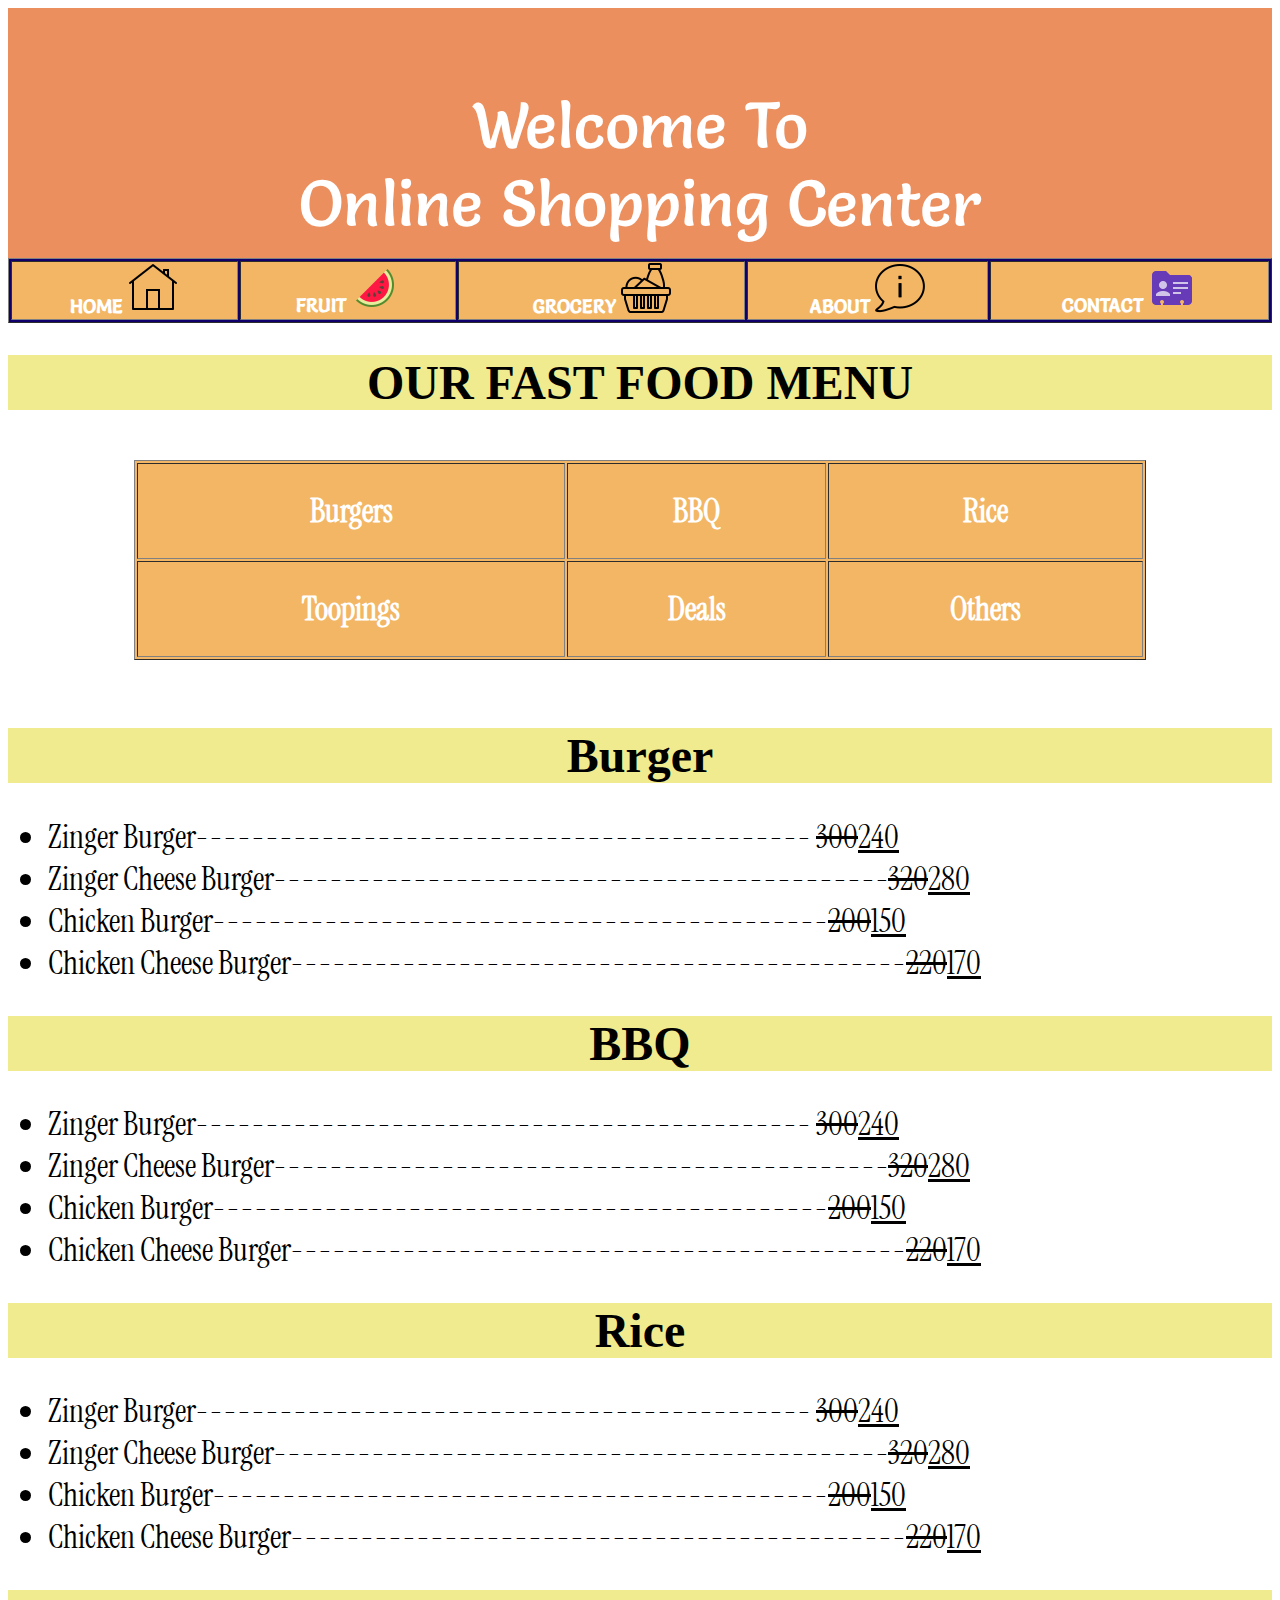
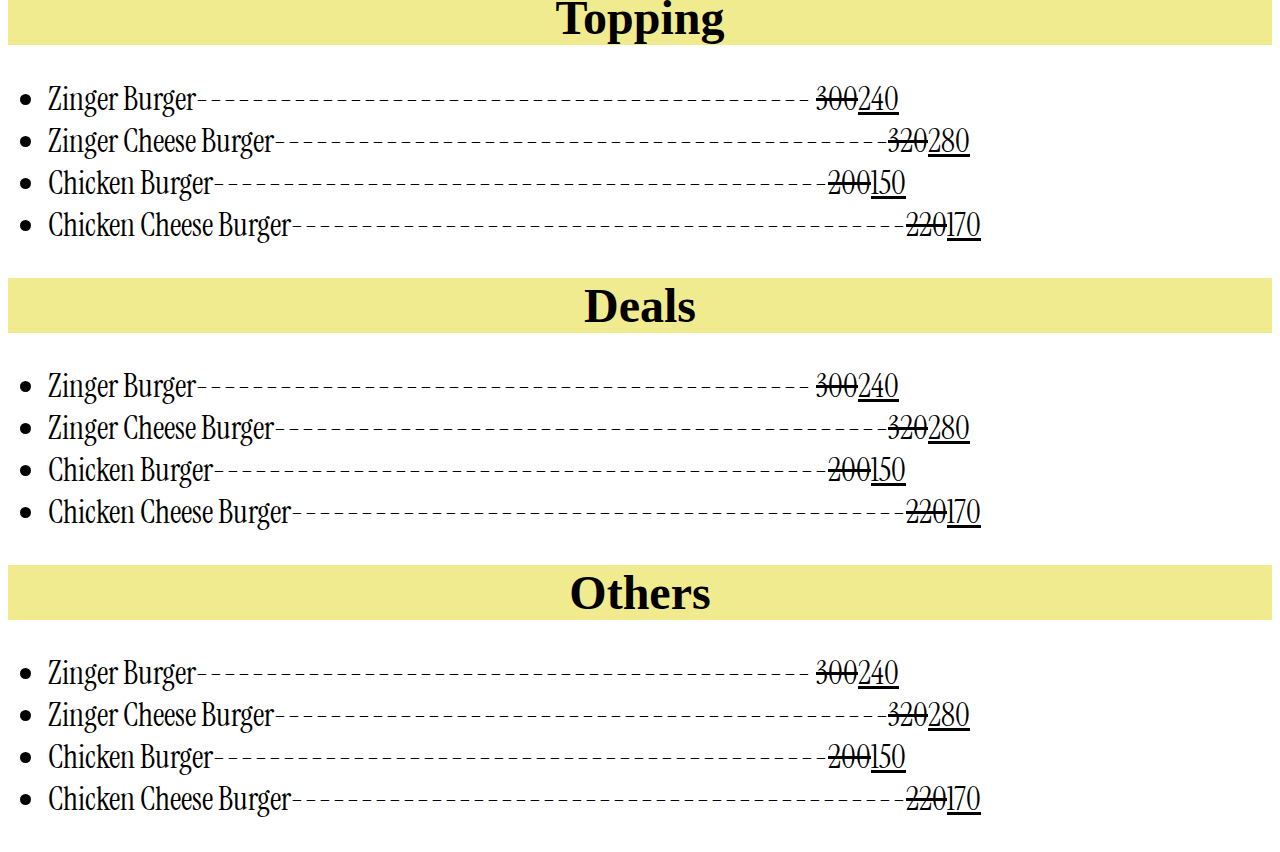
<file: index.html>
<!DOCTYPE html>
<html lang="en">
<head>
    <meta charset="UTF-8">
    <meta name="viewport" content="width=device-width, initial-scale=1.0">
    <title>Online Shop</title>
    <link rel="stylesheet" href="style.css">
    <link rel="preconnect" href="https://fonts.googleapis.com">
<link rel="preconnect" href="https://fonts.gstatic.com" crossorigin>
<link href="https://fonts.googleapis.com/css2?family=Bungee+Spice&family=Ubuntu:ital@1&display=swap" rel="stylesheet">
</head>
<body>

           <div class="welcome">
            <br>
            Welcome To <br> Online Shopping Center
        </div> 
        

        <table border="1" style="height: 50px; width: 100%; text-align: center; background-color: #10006B; color: white; font-size: larger;">
        <tr>
            <td class="second"><a href="index.html" class="sec">HOME <img src="Images/home.png" alt=""></a></td>
            <td class="second"><a href="fruits.html" class="sec">FRUIT <img src="Images/icons8-fruit-48.png" alt=""></a></td>
            <td class="second"><a href="GROCERY.HTML" class="sec">GROCERY <img src="Images/grocery.png" alt=""></a></td>
            <td class="second"><a href="about.html" class="sec">ABOUT <img src="Images/about.png" alt=""></a></td>
            <td class="second"><a href="contact.html" class="sec">CONTACT <img src="Images/icons8-contact-48.png" alt=""></a></td>
        </tr>
    </table>
  
    <h1>OUR FAST FOOD MENU</h1>
    <br>
    <table class="main" border="1" align="center">
        <tr>
            <td><a href="#burger">Burgers</td></a>
            <td><a href="#bbq">BBQ</td></a>
            <td><a href="#rice">Rice</td></a>
        </tr>
        <tr>
            <td><a href="#topping">Toopings</td></a>
            <td><a href="#deals">Deals</td></a>
            <td><a href="#others">Others</td></a>
        </tr>
    </table>

    <br><br>
    <h1  id="burger">Burger</h1>
<ul class="ul1">
    <li>Zinger Burger-------------------------------------------- <del>300</del><ins>240</ins> </li>
    <li>Zinger Cheese Burger--------------------------------------------<del>320</del><ins>280</ins></li>
    <li>Chicken Burger--------------------------------------------<del>200</del><ins>150</ins></li>
    <li>Chicken Cheese Burger--------------------------------------------<del>220</del><ins>170</ins></li>
</ul>
    <h1 id="bbq">BBQ</h1>
<ul class="ul1" >
    <li>Zinger Burger-------------------------------------------- <del>300</del><ins>240</ins> </li>
    <li>Zinger Cheese Burger--------------------------------------------<del>320</del><ins>280</ins></li>
    <li>Chicken Burger--------------------------------------------<del>200</del><ins>150</ins></li>
    <li>Chicken Cheese Burger--------------------------------------------<del>220</del><ins>170</ins></li>
</ul>

<h1 id="rice">Rice</h1>
<ul class="ul1" >
    <li>Zinger Burger-------------------------------------------- <del>300</del><ins>240</ins> </li>
    <li>Zinger Cheese Burger--------------------------------------------<del>320</del><ins>280</ins></li>
    <li>Chicken Burger--------------------------------------------<del>200</del><ins>150</ins></li>
    <li>Chicken Cheese Burger--------------------------------------------<del>220</del><ins>170</ins></li>
</ul>

<h1 id="Topping">Topping</h1>
<ul class="ul1" >
    <li>Zinger Burger-------------------------------------------- <del>300</del><ins>240</ins> </li>
    <li>Zinger Cheese Burger--------------------------------------------<del>320</del><ins>280</ins></li>
    <li>Chicken Burger--------------------------------------------<del>200</del><ins>150</ins></li>
    <li>Chicken Cheese Burger--------------------------------------------<del>220</del><ins>170</ins></li>
</ul>

<h1 id="deals">Deals</h1>
<ul class="ul1" >
    <li>Zinger Burger-------------------------------------------- <del>300</del><ins>240</ins> </li>
    <li>Zinger Cheese Burger--------------------------------------------<del>320</del><ins>280</ins></li>
    <li>Chicken Burger--------------------------------------------<del>200</del><ins>150</ins></li>
    <li>Chicken Cheese Burger--------------------------------------------<del>220</del><ins>170</ins></li>
</ul>
<h1 id="others">Others</h1>
<ul class="ul1" >
    <li>Zinger Burger-------------------------------------------- <del>300</del><ins>240</ins> </li>
    <li>Zinger Cheese Burger--------------------------------------------<del>320</del><ins>280</ins></li>
    <li>Chicken Burger--------------------------------------------<del>200</del><ins>150</ins></li>
    <li>Chicken Cheese Burger--------------------------------------------<del>220</del><ins>170</ins></li>
</ul>

</body>
</html>
</file>
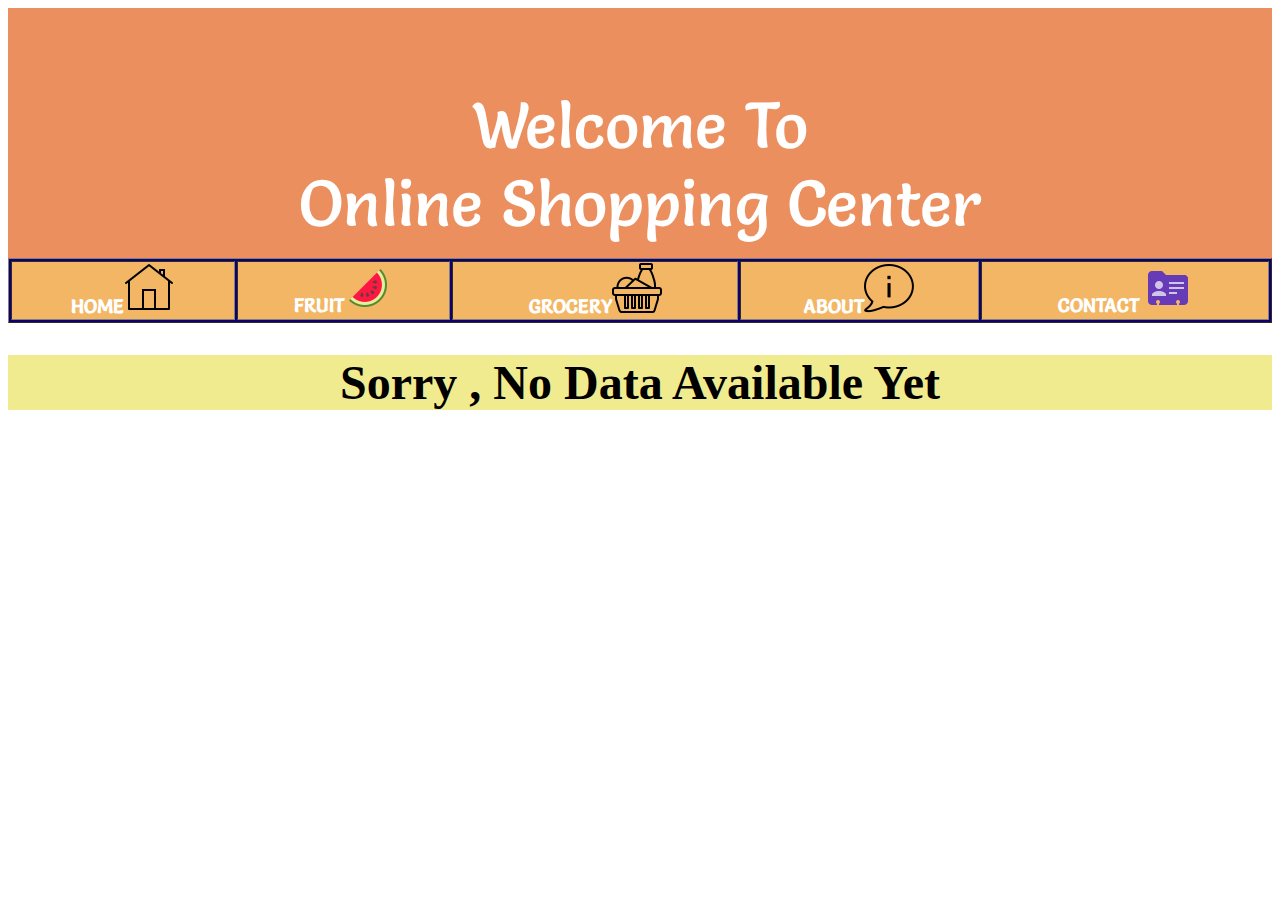
<file: about.html>
<!DOCTYPE html>
<html lang="en">
<head>
    <meta charset="UTF-8">
    <meta name="viewport" content="width=device-width, initial-scale=1.0">
    <title>About</title>
    <link rel="stylesheet" href="style.css">
</head>
<body>
    
    <div class="welcome">
        <br>
        Welcome To <br> Online Shopping Center
    </div> 
    

    <table border="1" style="height: 50px; width: 100%; text-align: center; background-color: #10006B; color: white; font-size: larger;">
    <tr>
        <td class="second"><a class="sec" href="index.html" style="text-decoration: none;">HOME<img src="Images/home.png" alt=""></a></a></td>
        <td class="second"><a class="sec" href="fruits.html">FRUIT<img src="Images/icons8-fruit-48.png" alt=""></a></td></a></td>
        <td class="second"><a class="sec" href="GROCERY.HTML">GROCERY<img src="Images/grocery.png" alt=""></a></td>
        <td class="second"><a class="sec" href="about.html">ABOUT<img src="Images/about.png" alt=""></a></td>
        <td class="second"><a class="sec" href="contact.html">CONTACT <img src="Images/icons8-contact-48.png" alt=""></a></td>
    </tr>
</table>
<h1>Sorry , No Data Available Yet</h1>


</body>
</html>
</file>
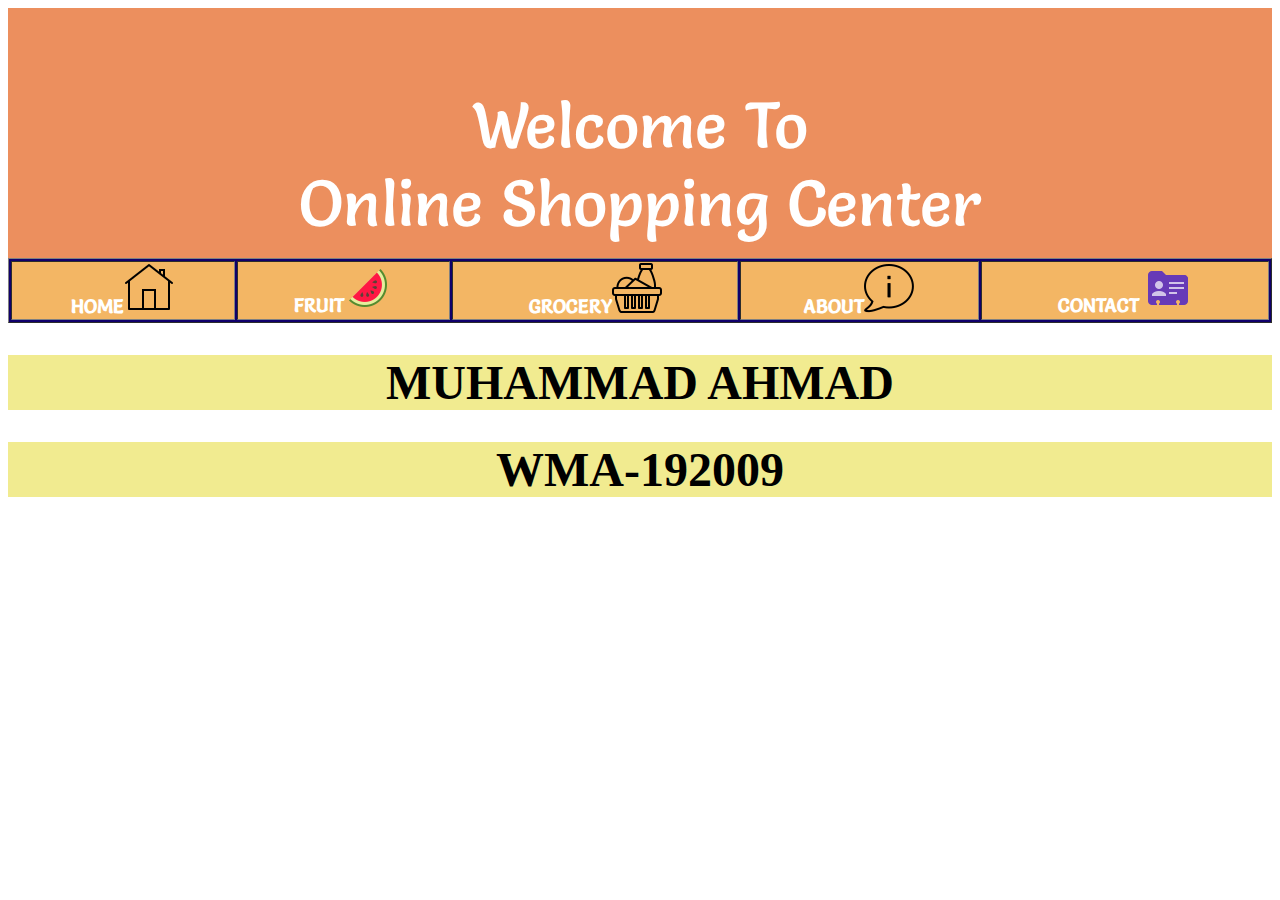
<file: contact.html>
<!DOCTYPE html>
<html lang="en">
<head>
    <meta charset="UTF-8">
    <meta name="viewport" content="width=device-width, initial-scale=1.0">
    <title>Contact</title>
    <link rel="stylesheet" href="style.css">
</head>
<body>
    
    <div class="welcome">
        <br>
        Welcome To <br> Online Shopping Center
    </div> 
    

    <table border="1" style="height: 50px; width: 100%; text-align: center; background-color: #10006B; color: white; font-size: larger;">
    <tr>
        <td class="second"><a class="sec" href="index.html" style="text-decoration: none;">HOME<img src="Images/home.png" alt=""></a></a></td>
        <td class="second"><a class="sec" href="fruits.html">FRUIT<img src="Images/icons8-fruit-48.png" alt=""></a></td></a></td>
        <td class="second"><a class="sec" href="GROCERY.HTML">GROCERY<img src="Images/grocery.png" alt=""></a></td>
        <td class="second"><a class="sec" href="about.html">ABOUT<img src="Images/about.png" alt=""></a></td>
        <td class="second"><a class="sec" href="contact.html">CONTACT <img src="Images/icons8-contact-48.png" alt=""></a></td>
    </tr>
</table>

<h1>MUHAMMAD AHMAD</h1>
<h1>WMA-192009</h1>

</body>
</html>
</file>
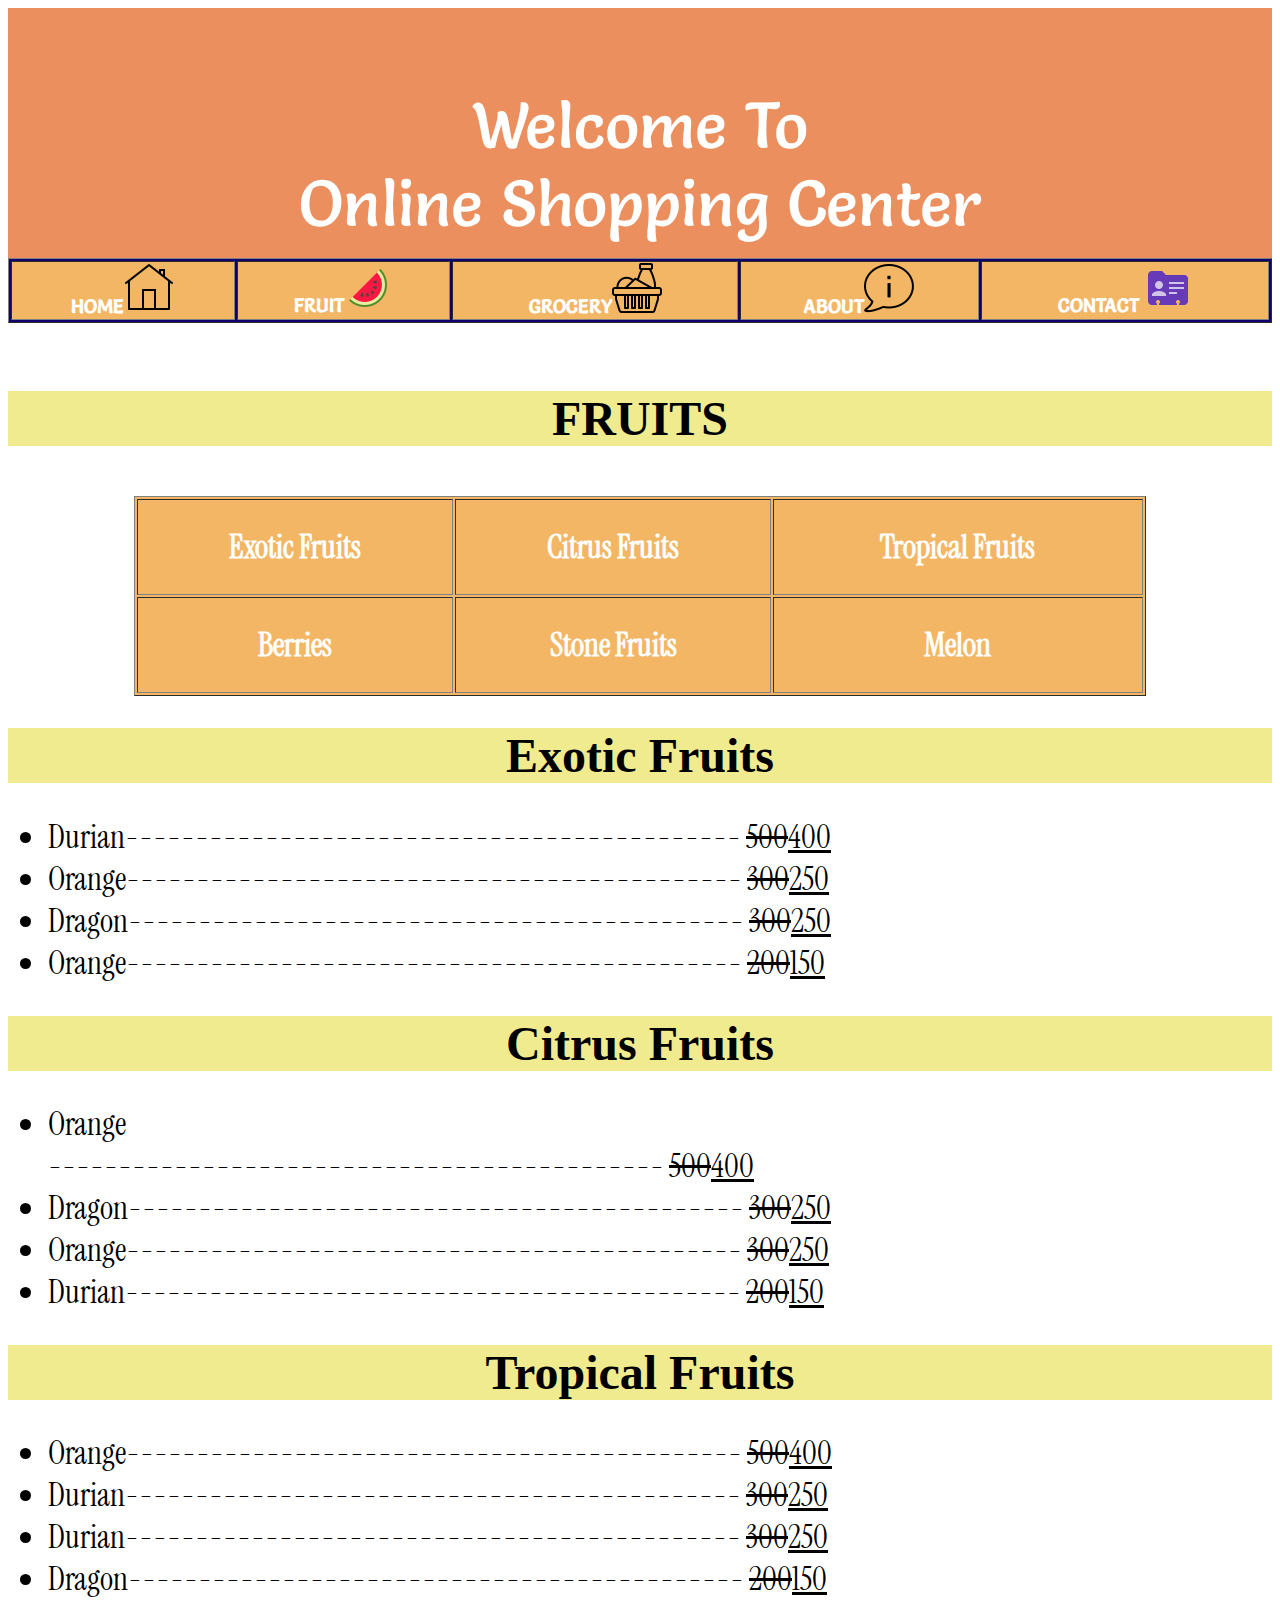
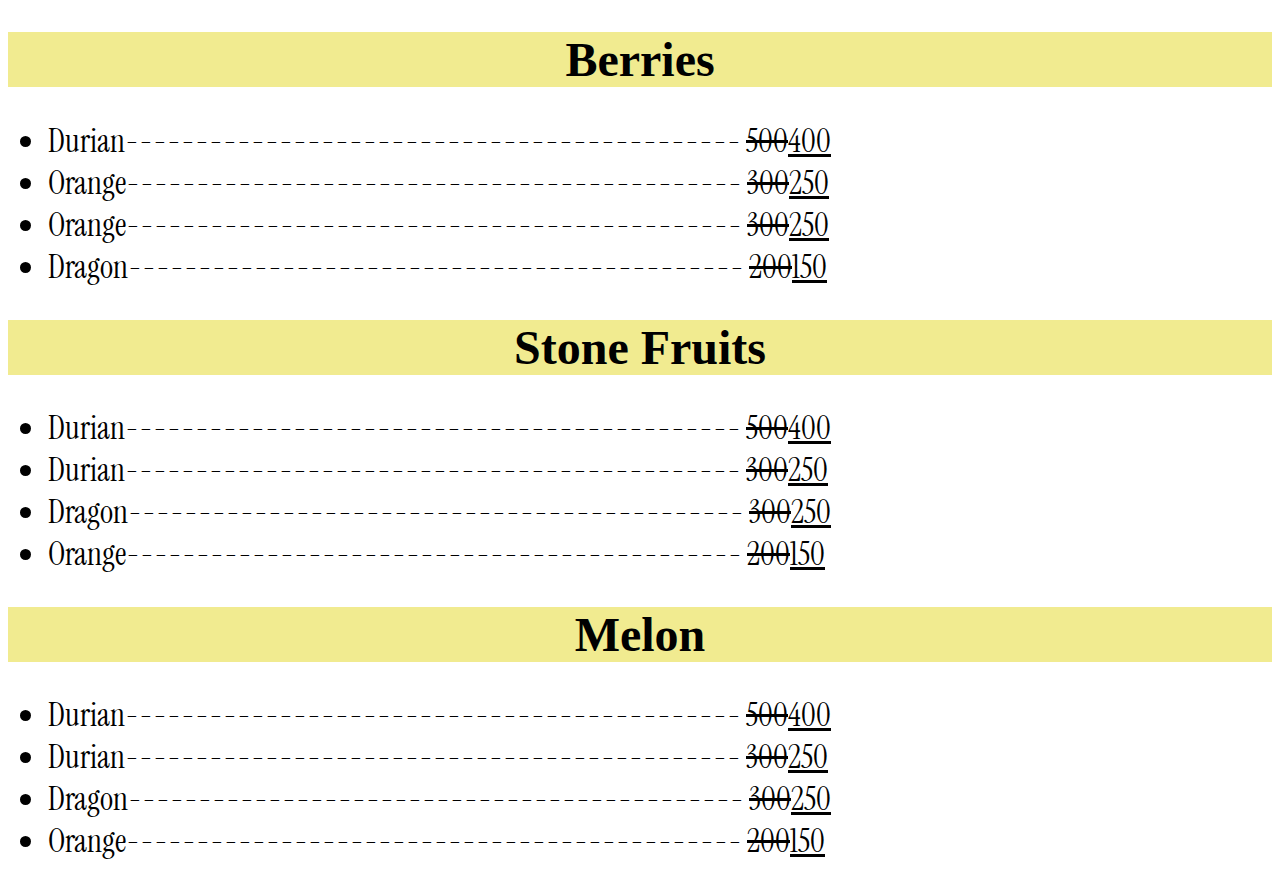
<file: fruits.html>
<!DOCTYPE html>
<html lang="en">
<head>
    <meta charset="UTF-8">
    <meta name="viewport" content="width=device-width, initial-scale=1.0">
    <title>Fruits</title>
    <link rel="stylesheet" href="style.css">
</head>
<body>
    <div class="welcome">
        <br>
        Welcome To <br> Online Shopping Center
    </div> 
    

    <table border="1" style="height: 50px; width: 100%; text-align: center; background-color: #10006B; color: white; font-size: larger;">
    <tr>
        <td class="second"><a class="sec" href="index.html">HOME<img src="Images/home.png" alt=""></a></a></td>
        <td class="second"><a class="sec" href="fruits.html">FRUIT<img src="Images/icons8-fruit-48.png" alt=""></a></td></a></td>
        <td class="second"><a class="sec" href="GROCERY.HTML">GROCERY<img src="Images/grocery.png" alt=""></a></td>
        <td class="second"><a class="sec" href="about.html">ABOUT<img src="Images/about.png" alt=""></a></td>
        <td class="second"><a class="sec" href="contact.html">CONTACT <img src="Images/icons8-contact-48.png" alt=""></a></td>
    </tr>
</table>
<br><br>

<h1>FRUITS</h1>
<br>
<table class="main" border="1" align="center">
    <tr>
        <td><a href="#Exotic">Exotic Fruits</td></a>
        <td><a href="#Citrus">Citrus Fruits</td></a>
        <td><a href="#Tropical">Tropical Fruits</td></a>
    </tr>
    <tr>
        <td> <a href="#Berries">Berries</td></a>
        <td> <a href="#Stone">Stone Fruits</td></a>
        <td> <a href="#Melon">Melon</td></a>
    </tr>
</table>

<h1 id="Exotic">Exotic Fruits</h1>
<ul class="ul1">
        <li>Durian-------------------------------------------- <del>500</del><ins>400</ins> </li>
        <li>Orange-------------------------------------------- <del>300</del><ins>250</ins> </li>
        <li>Dragon-------------------------------------------- <del>300</del><ins>250</ins> </li>
        <li>Orange-------------------------------------------- <del>200</del><ins>150</ins> </li>
</ul>
<h1 id="Citrus">Citrus Fruits</h1>
<ul class="ul1">
        <li>Orange</li>-------------------------------------------- <del>500</del><ins>400</ins> </li>
        <li>Dragon-------------------------------------------- <del>300</del><ins>250</ins> </li>
        <li>Orange-------------------------------------------- <del>300</del><ins>250</ins> </li>
        <li>Durian-------------------------------------------- <del>200</del><ins>150</ins> </li>
</ul>
<h1 id="Tropical">Tropical Fruits</h1>
<ul class="ul1">
        <li>Orange-------------------------------------------- <del>500</del><ins>400</ins> </li>
        <li>Durian-------------------------------------------- <del>300</del><ins>250</ins> </li>
        <li>Durian-------------------------------------------- <del>300</del><ins>250</ins> </li>
        <li>Dragon-------------------------------------------- <del>200</del><ins>150</ins> </li>
</ul>
<h1 id="Berries">Berries</h1>
<ul class="ul1">
        <li>Durian-------------------------------------------- <del>500</del><ins>400</ins> </li>
        <li>Orange-------------------------------------------- <del>300</del><ins>250</ins> </li>
        <li>Orange-------------------------------------------- <del>300</del><ins>250</ins> </li>
        <li>Dragon-------------------------------------------- <del>200</del><ins>150</ins> </li>
</ul>
<h1 id="Stone">Stone Fruits</h1>
<ul class="ul1">
        <li>Durian-------------------------------------------- <del>500</del><ins>400</ins> </li>
        <li>Durian-------------------------------------------- <del>300</del><ins>250</ins> </li>
        <li>Dragon-------------------------------------------- <del>300</del><ins>250</ins> </li>
        <li>Orange-------------------------------------------- <del>200</del><ins>150</ins> </li>
</ul>
<h1 id="Melon">Melon</h1>
<ul class="ul1">
        <li>Durian-------------------------------------------- <del>500</del><ins>400</ins> </li>
        <li>Durian-------------------------------------------- <del>300</del><ins>250</ins> </li>
        <li>Dragon-------------------------------------------- <del>300</del><ins>250</ins> </li>
        <li>Orange-------------------------------------------- <del>200</del><ins>150</ins> </li>
</ul>


</body>
</html>
</file>
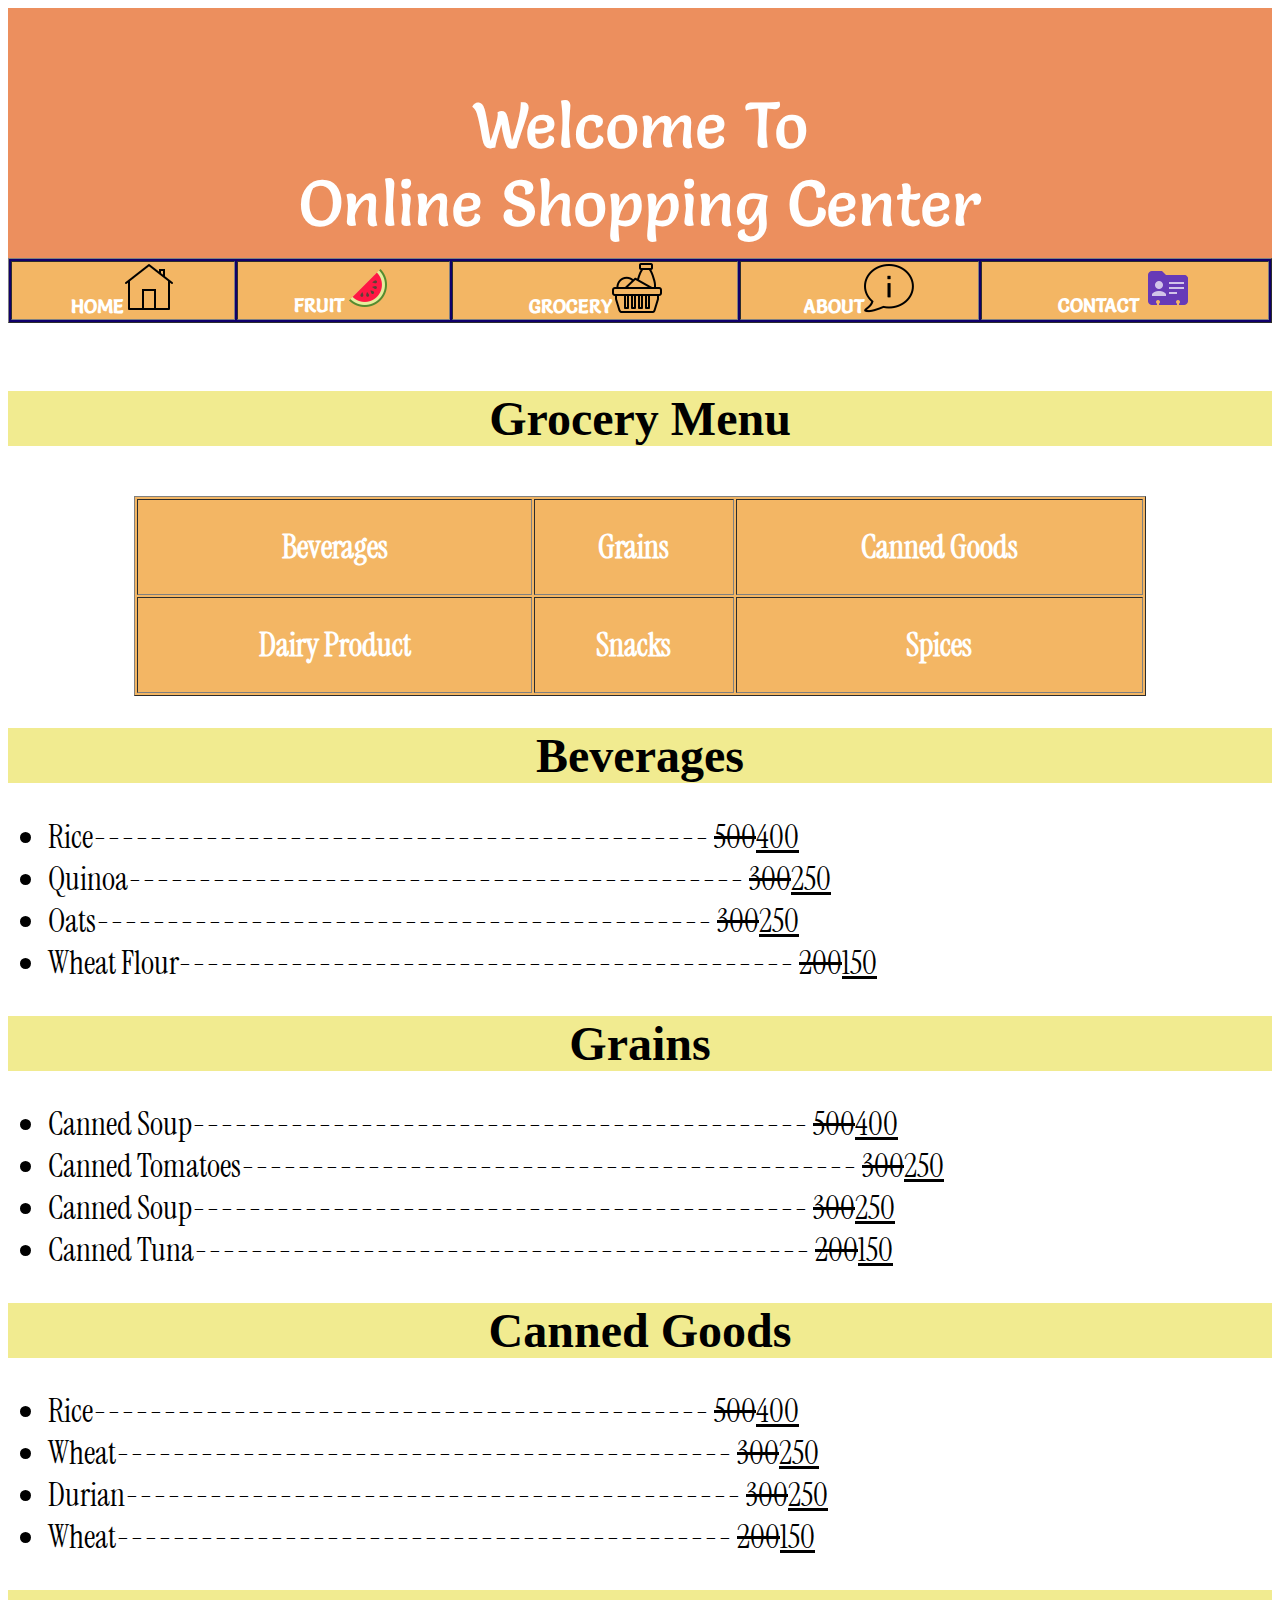
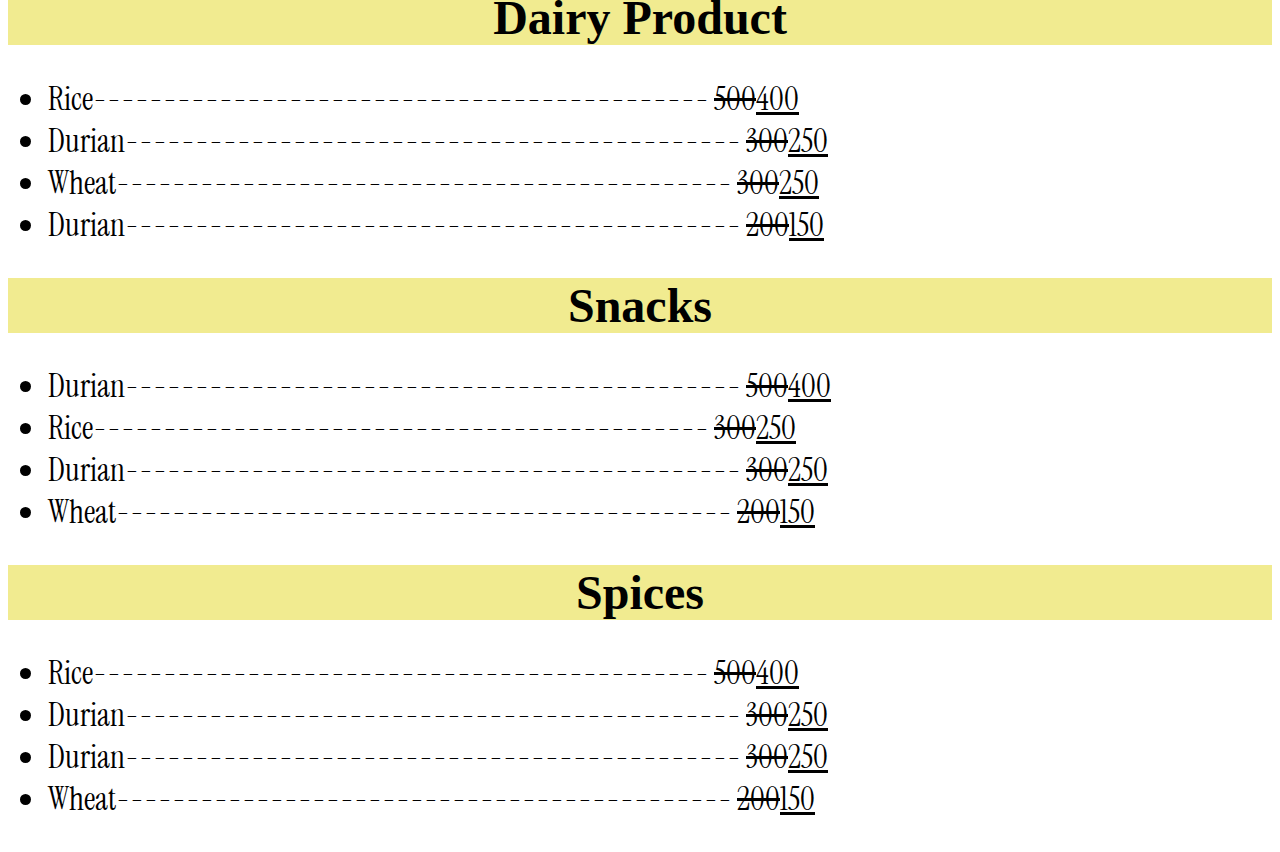
<file: GROCERY.HTML>
<!DOCTYPE html>
<html lang="en">
<head>
    <meta charset="UTF-8">
    <meta name="viewport" content="width=device-width, initial-scale=1.0">
    <title>Grocery</title>
    <link rel="stylesheet" href="style.css">
</head>
<body>
    <div class="welcome">
        <br>
        Welcome To <br> Online Shopping Center
    </div> 
    

    <table border="1" style="height: 50px; width: 100%; text-align: center; background-color: #10006B; color: white; font-size: larger;">
    <tr>
        <td class="second"><a class="sec" href="index.html">HOME<img src="Images/home.png" alt=""></a></a></td>
        <td class="second"><a class="sec" href="fruits.html">FRUIT<img src="Images/icons8-fruit-48.png" alt=""></a></td></a></td>
        <td class="second"><a class="sec" href="GROCERY.HTML">GROCERY<img src="Images/grocery.png" alt=""></a></td>
        <td class="second"><a class="sec" href="about.html">ABOUT<img src="Images/about.png" alt=""></a></td>
        <td class="second"><a class="sec" href="contact.html">CONTACT <img src="Images/icons8-contact-48.png" alt=""></a></td>
    </tr>
</table>
<br><br>

<h1>Grocery Menu</h1>
<br>
<table class="main" border="1" align="center">
    <tr>
        <td><a href="#Beverages">Beverages</td></a>
        <td><a href="#Grains">Grains</td></a>
        <td><a href="#Cannedgoods">Canned Goods</td></a>
    </tr>
    <tr>
        <td><a href="#Dairyproduct">Dairy Product</td></a>
        <td><a href="#Snacks">Snacks</td></a>
        <td><a href="#Spices">Spices</td></a>
    </tr>
</table>

<h1 id="Beverages">Beverages</h1>
<ul class="ul1">
        <li>Rice-------------------------------------------- <del>500</del><ins>400</ins> </li>
        <li>Quinoa-------------------------------------------- <del>300</del><ins>250</ins> </li>
        <li>Oats-------------------------------------------- <del>300</del><ins>250</ins> </li>
        <li>Wheat Flour-------------------------------------------- <del>200</del><ins>150</ins> </li>
</ul>
<h1 id="Grains">Grains</h1>
<ul class="ul1">
        <li>Canned Soup-------------------------------------------- <del>500</del><ins>400</ins> </li>
        <li>Canned Tomatoes-------------------------------------------- <del>300</del><ins>250</ins> </li>
        <li>Canned Soup-------------------------------------------- <del>300</del><ins>250</ins> </li>
        <li>Canned Tuna-------------------------------------------- <del>200</del><ins>150</ins> </li>
</ul>
<h1 id="Cannedgoods">Canned Goods</h1>
<ul class="ul1">
        <li>Rice-------------------------------------------- <del>500</del><ins>400</ins> </li>
        <li>Wheat-------------------------------------------- <del>300</del><ins>250</ins> </li>
        <li>Durian-------------------------------------------- <del>300</del><ins>250</ins> </li>
        <li>Wheat-------------------------------------------- <del>200</del><ins>150</ins> </li>
</ul>
<h1 id="Dairyproduct">Dairy Product</h1>
<ul class="ul1">
        <li>Rice-------------------------------------------- <del>500</del><ins>400</ins> </li>
        <li>Durian-------------------------------------------- <del>300</del><ins>250</ins> </li>
        <li>Wheat-------------------------------------------- <del>300</del><ins>250</ins> </li>
        <li>Durian-------------------------------------------- <del>200</del><ins>150</ins> </li>
</ul>
<h1 id="Snacks">Snacks</h1>
<ul class="ul1">
        <li>Durian-------------------------------------------- <del>500</del><ins>400</ins> </li>
        <li>Rice-------------------------------------------- <del>300</del><ins>250</ins> </li>
        <li>Durian-------------------------------------------- <del>300</del><ins>250</ins> </li>
        <li>Wheat-------------------------------------------- <del>200</del><ins>150</ins> </li>
</ul>
<h1 id="Spices">Spices</h1>
<ul class="ul1">
        <li>Rice-------------------------------------------- <del>500</del><ins>400</ins> </li>
        <li>Durian-------------------------------------------- <del>300</del><ins>250</ins> </li>
        <li>Durian-------------------------------------------- <del>300</del><ins>250</ins> </li>
        <li>Wheat-------------------------------------------- <del>200</del><ins>150</ins> </li>
</ul>
</body>
</html>
</file>
<file: style.css>
@font-face {
    font-family: Bungee;
    src: url(./Fonts/Salsa/Salsa-Regular.ttf);
}
@font-face {
    font-family: 'Instrument';
    src: url(Fonts/Instrument_Serif/InstrumentSerif-Regular.ttf);
}

.welcome{
    background-color: #ec8f5e;
    color: white;
    text-align: center;
    font-size: 400%;
    width: 100%;
    height: 250px;
    font-family: 'Bungee';
 
}
.sec{
    color: #F3B664;
    font-family: 'Salsa';
    font-weight: 900;
}
h1{
    background-color: #f1eb90;
    text-align: center;
    font-size: 3em;
    color: black;
    font-family: 'Salsa';
}
.main{
    background-color: #f3b664;
    color: white;
    text-align: center;
    width: 80%;
    height: 200px;
    font-size: xx-large;
    font-family: 'Instrument';
    font-weight: 900;

}
.ul1{
    font-size: xx-large;
    font-family: 'Instrument';
}
td.second{
    background-color: #f3b664;
    color: white;
}

td.second a{
    text-decoration: none;
    font-family: 'Bungee';
    color: white;
     height: 5px;
}
table.main a{
    
    text-decoration: none;
    color: white;
}
.welcome:hover{
    color: blanchedalmond;
}
.second:visited{
    color: wheat;
}
.second:hover{
    color:cadetblue;
}
#Exotic:hover,#Citrus:hover,#Tropical:hover,#Berries:hover,#Stone:hover,#Melon:hover{
    color: #053668;
}
#bbq:hover,#rice:hover,#Topping:hover,#deals:hover,#others:hover,#burger:hover,#Beverages:hover,#Grains:hover,#Cannedgoods:hover,#DairyProduct:hover,#Snacks:hover,#Spices:hover{
    color: #053668;

}
</file>
